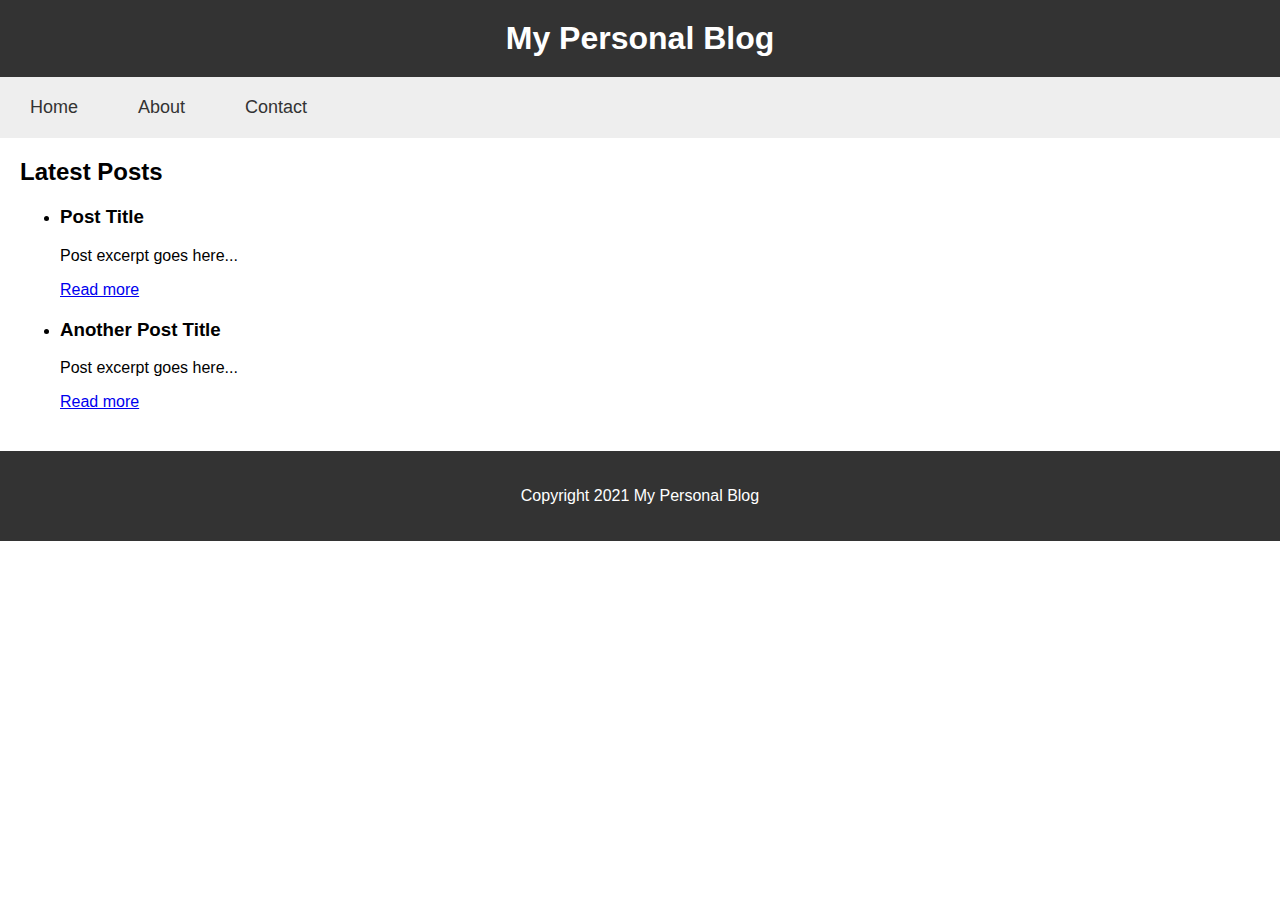
<file: home4.html>
<!DOCTYPE html>
<html>
<head>
  <meta charset="utf-8">
  <title>My Personal Blog</title>
  <link rel="stylesheet" href="home4.css">
</head>
<body>
  <header>
    <h1>My Personal Blog</h1>
  </header>
  <nav>
    <ul>
      <li><a href="#">Home</a></li>
      <li><a href="#">About</a></li>
      <li><a href="#">Contact</a></li>
    </ul>
  </nav>
  <main>
    <h2>Latest Posts</h2>
    <ul>
      <li>
        <h3>Post Title</h3>
        <p>Post excerpt goes here...</p>
        <a href="#">Read more</a>
      </li>
      <li>
        <h3>Another Post Title</h3>
        <p>Post excerpt goes here...</p>
        <a href="#">Read more</a>
      </li>
    </ul>
  </main>
  <footer>
    <p>Copyright 2021 My Personal Blog</p>
  </footer>
</body>
</html>
</file>
<file: home4.css>
body {
    font-family: Arial, sans-serif;
    margin: 0;
    padding: 0;
  }
  
  header {
    background-color: #333;
    color: white;
    padding: 20px;
    text-align: center;
  }
  
  header h1 {
    margin: 0;
  }
  
  nav {
    background-color: #eee;
  }
  
  nav ul {
    list-style: none;
    margin: 0;
    padding: 0;
    display: flex;
  }
  
  nav li {
    margin: 0 10px;
  }
  
  nav a {
    color: #333;
    text-decoration: none;
    font-size: 18px;
    display: block;
    padding: 20px;
  }
  
  nav a:hover {
    background-color: #ccc;
  }
  
  main {
    padding: 20px;
  }
  
  main h2 {
    margin: 0 0 20px 0;
  }
  
  main li {
    margin: 20px 0;
  }
  
  footer {
    background-color: #333;
    color: white;
    padding: 20px;
    text-align: center;
  }
</file>
